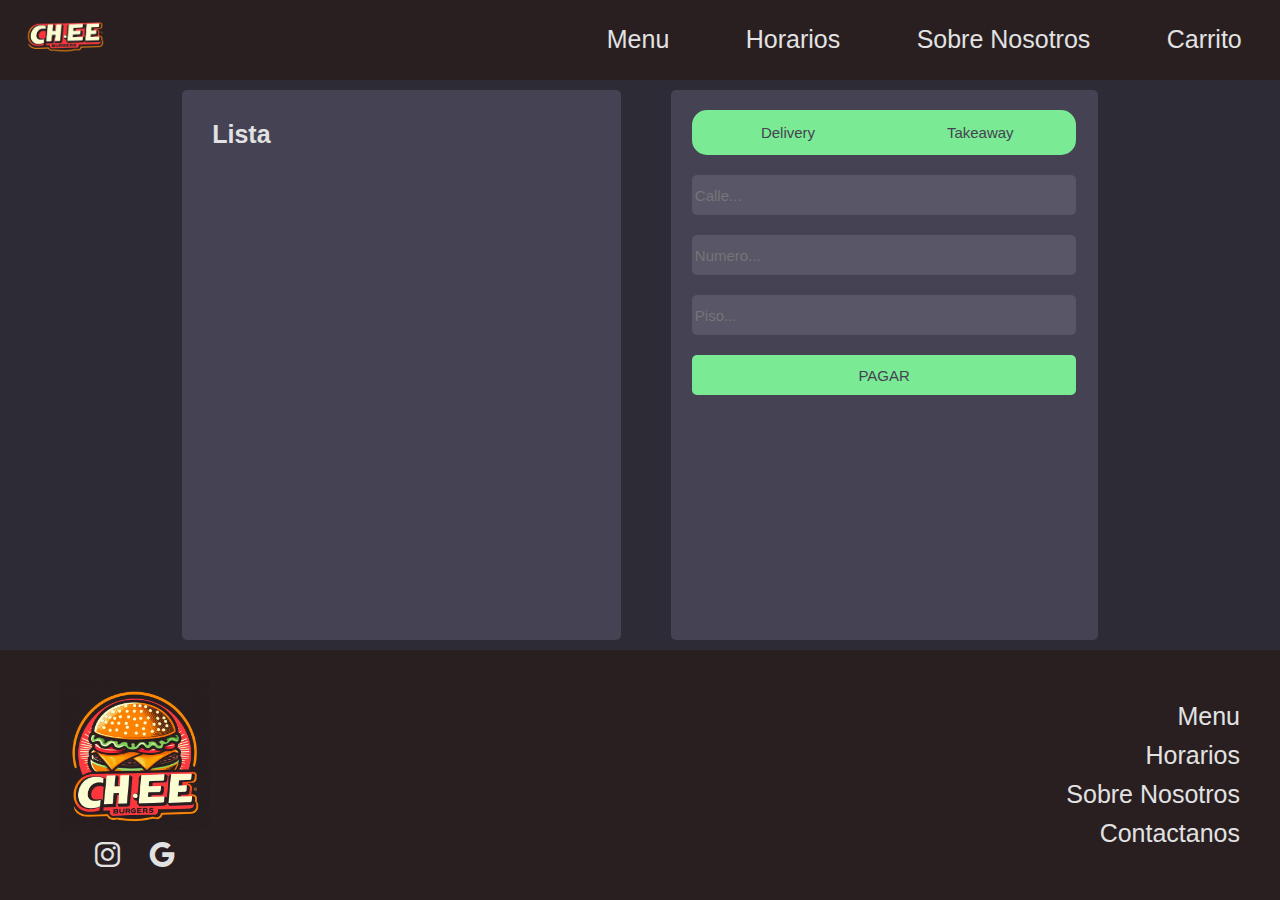
<file: pages/carrito.html>
<!DOCTYPE html>
<html lang="es">
<head>
    <meta charset="UTF-8">
    <meta name="viewport" content="width=device-width, initial-scale=1.0">
    <link rel="stylesheet" href="https://cdn.jsdelivr.net/npm/bootstrap-icons@1.11.3/font/bootstrap-icons.min.css">
    <link rel="stylesheet" href="../styles/index.css">
    <link rel="stylesheet" href="../styles/carrito.css">
    <link rel="icon" href="../icons/burger.ico" type="image/x-icon">
    <title>Chee-Burgers</title>
</head>
<body>
    <div class="container">
        <header>
            <span class="logo">
                <img class="nombre" src="../img/logos/letras.png" alt="Chee-Burgers">
            </span>
            <nav class="navbar">
                <ul class="nav-list">
                    <li class="nav-link" id="h-menu"><a href="../index.html">Menu</a></li>
                    <li class="nav-link" id="h-horarios"><a href="horarios.html">Horarios</a></li>
                    <li class="nav-link" id="h-contactos"><a href="sobreNosotros.html">Sobre Nosotros</a></li>
                    <li class="nav-link" id="h-compra-online"><a href="carrito.html">Carrito</a></li>
                </ul>
            </nav>
            <div class="menu-icon">
                <i class="bi bi-list"></i>
            </div>
        </header>

        <div class="carrito-container">

            <div class="lista-elementos-container">
                <h4 class="tittle-list">Lista</h4>
                <ul class="lista-elementos"></ul>
                <p class="total"></p>
            </div>

            <div class="form-container">
                <form id="form-paga">  
                    <span class="r-btn-container">
                        <label class="r-btn-lbl" id="delivery-lbl" for="delivery-btn">Delivery</label>
                        <input class="r-btn" type="radio" name="type-of-deliver" id="delivery-btn" value="delivery">

                        <label class="r-btn-lbl" id="takeaway-lbl" for="takeaway-btn">Takeaway</label>
                        <input class="r-btn" type="radio" name="type-of-deliver" id="takeaway-btn" value="takeaway">
                    </span>

                    <label class="sr-only" for="calle">Calle</label>
                    <input id="calle" title="calle" type="text" name="calle" placeholder="Calle...">

                    <label class="sr-only" for="numero">Numero</label>
                    <input id="numero" title="numero" type="text" name="numero" placeholder="Numero...">

                    <label class="sr-only" for="piso">Piso</label>
                    <input id="piso" title="piso" type="text" name="piso" placeholder="Piso...">

                    <button type="submit" class="submit" id="submit">PAGAR</button>
                    <span id="error-sign" class="error hide">Faltan datos</span>
                    <span id="error-list" class="error hide">No hay elemeno en la lista</span>
                </form>
            </div>
        </div>

        <footer>
            <span class="f-images">
                <img  class="f-logo" src="../img/logos/logo.jpeg" alt="Chee-Burgers">
                <span class="socials">
                    <a href="https://www.instagram.com/" aria-label="Instagram" rel="noopener" target="_blank">
                        <i class="bi bi-instagram"></i>
                    </a>
                    <a href="https://www.google.com/maps/@-34.6035791,-58.3821666,18z?authuser=0&entry=ttu" aria-label="Maps" rel="noopener" target="_blank">
                        <i class="bi bi-google"></i>
                    </a>
                </span>
            </span>
            <div class="f-list-container">
                <ul class="f-list">
                    <li><a href="../index.html">Menu</a></li>
                    <li><a href="horarios.html">Horarios</a></li>
                    <li><a href="sobreNosotros.html">Sobre Nosotros</a></li>
                    <li><a href="contactanos.html">Contactanos</a></li>
                </ul>
            </div>
        </footer>

    </div>

    <script src="../scripts/menuBar.js"></script>
    <script src="../scripts/formatPrecio.js"></script>
    <script src="../scripts/dicc.js"></script>
    <script src="../scripts/carritoInit.js"></script>
    <script src="../scripts/forms/carrito.js"></script>
</body>
</html>
</file>
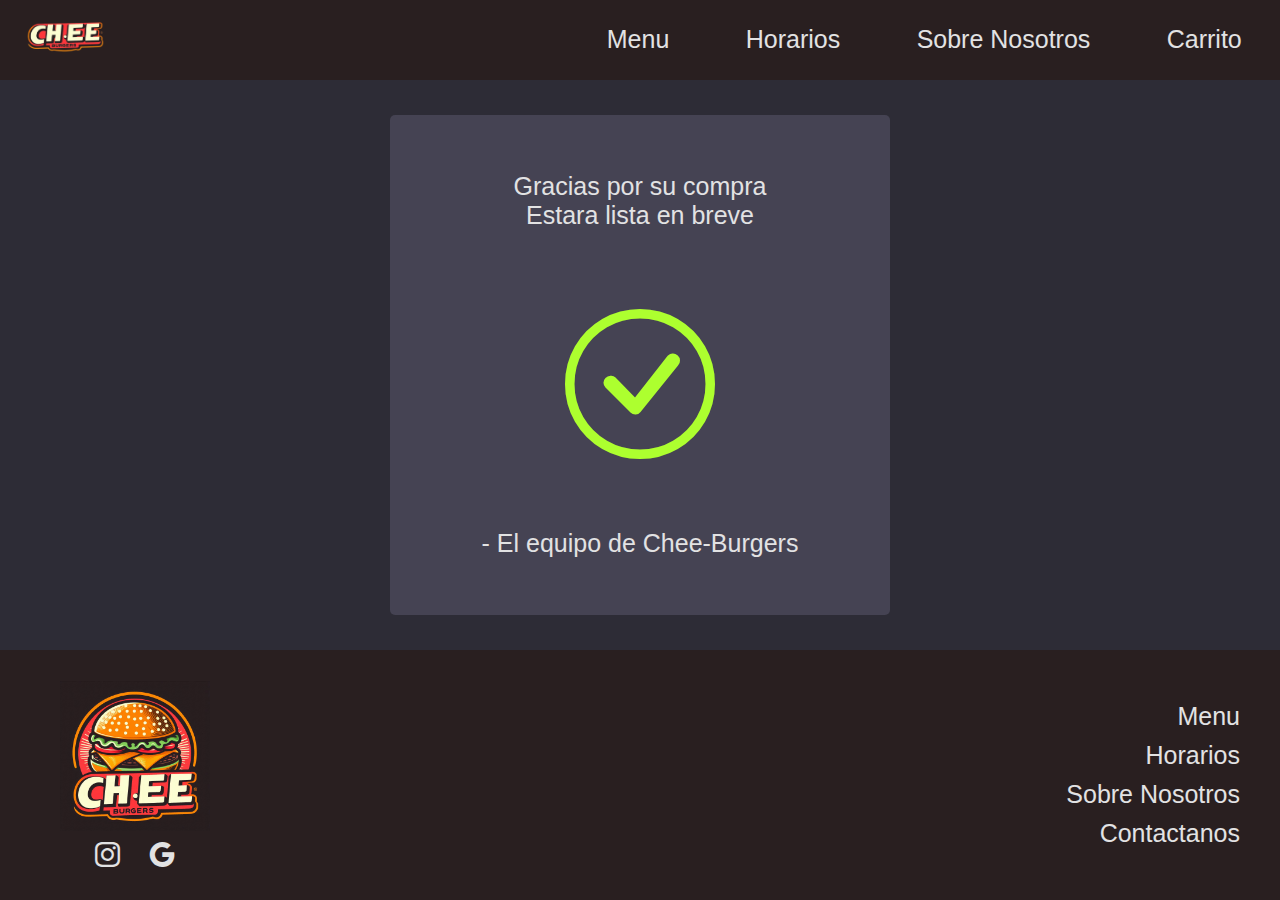
<file: pages/compraExitosa.html>
<!DOCTYPE html>
<html lang="es">
<head>
    <meta charset="UTF-8">
    <meta name="viewport" content="width=device-width, initial-scale=1.0">
    <link rel="stylesheet" href="https://cdn.jsdelivr.net/npm/bootstrap-icons@1.11.3/font/bootstrap-icons.min.css">
    <link rel="stylesheet" href="../styles/index.css">
    <link rel="stylesheet" href="../styles/procesoExitoso.css">
    <link rel="icon" href="../icons/burger.ico" type="image/x-icon">
    <title>Chee-Burgers</title>
</head>
<body>
    <div class="container">
        <header>
            <span class="logo">
                <img class="nombre" src="../img/logos/letras.png" alt="Chee-Burgers">
            </span>
            <nav class="navbar">
                <ul class="nav-list">
                    <li class="nav-link" id="h-menu"><a href="../index.html">Menu</a></li>
                    <li class="nav-link" id="h-horarios"><a href="horarios.html">Horarios</a></li>
                    <li class="nav-link" id="h-contactos"><a href="sobreNosotros.html">Sobre Nosotros</a></li>
                    <li class="nav-link" id="h-compra-online"><a href="carrito.html">Carrito</a></li>
                </ul>
            </nav>
            <div class="menu-icon">
                <i class="bi bi-list"></i>
            </div>
        </header>

        <div class="contenedor-principal">
            <div class="contacto">
                <p>Gracias por su compra</p>
                <p>Estara lista en breve</p>
                <br><br><br><br>
                <i class="bi bi-check-circle"></i>
                <br><br><br>
                <p>- El equipo de Chee-Burgers</p>
            </div>
        </div>

        <footer>
            <span class="f-images">
                <img  class="f-logo" src="../img/logos/logo.jpeg" alt="Chee-Burgers">
                <span class="socials">
                    <a href="https://www.instagram.com/" aria-label="Instagram" rel="noopener" target="_blank">
                        <i class="bi bi-instagram"></i>
                    </a>
                    <a href="https://www.google.com/maps/@-34.6035791,-58.3821666,18z?authuser=0&entry=ttu" aria-label="Maps" rel="noopener" target="_blank">
                        <i class="bi bi-google"></i>
                    </a>
                </span>
            </span>
            <div class="f-list-container">
                <ul class="f-list">
                    <li><a href="../index.html">Menu</a></li>
                    <li><a href="horarios.html">Horarios</a></li>
                    <li><a href="sobreNosotros.html">Sobre Nosotros</a></li>
                    <li><a href="contactanos.html">Contactanos</a></li>
                </ul>
            </div>
        </footer>

    </div>

    <script src="../scripts/menuBar.js"></script>
</body>
</html>
</file>
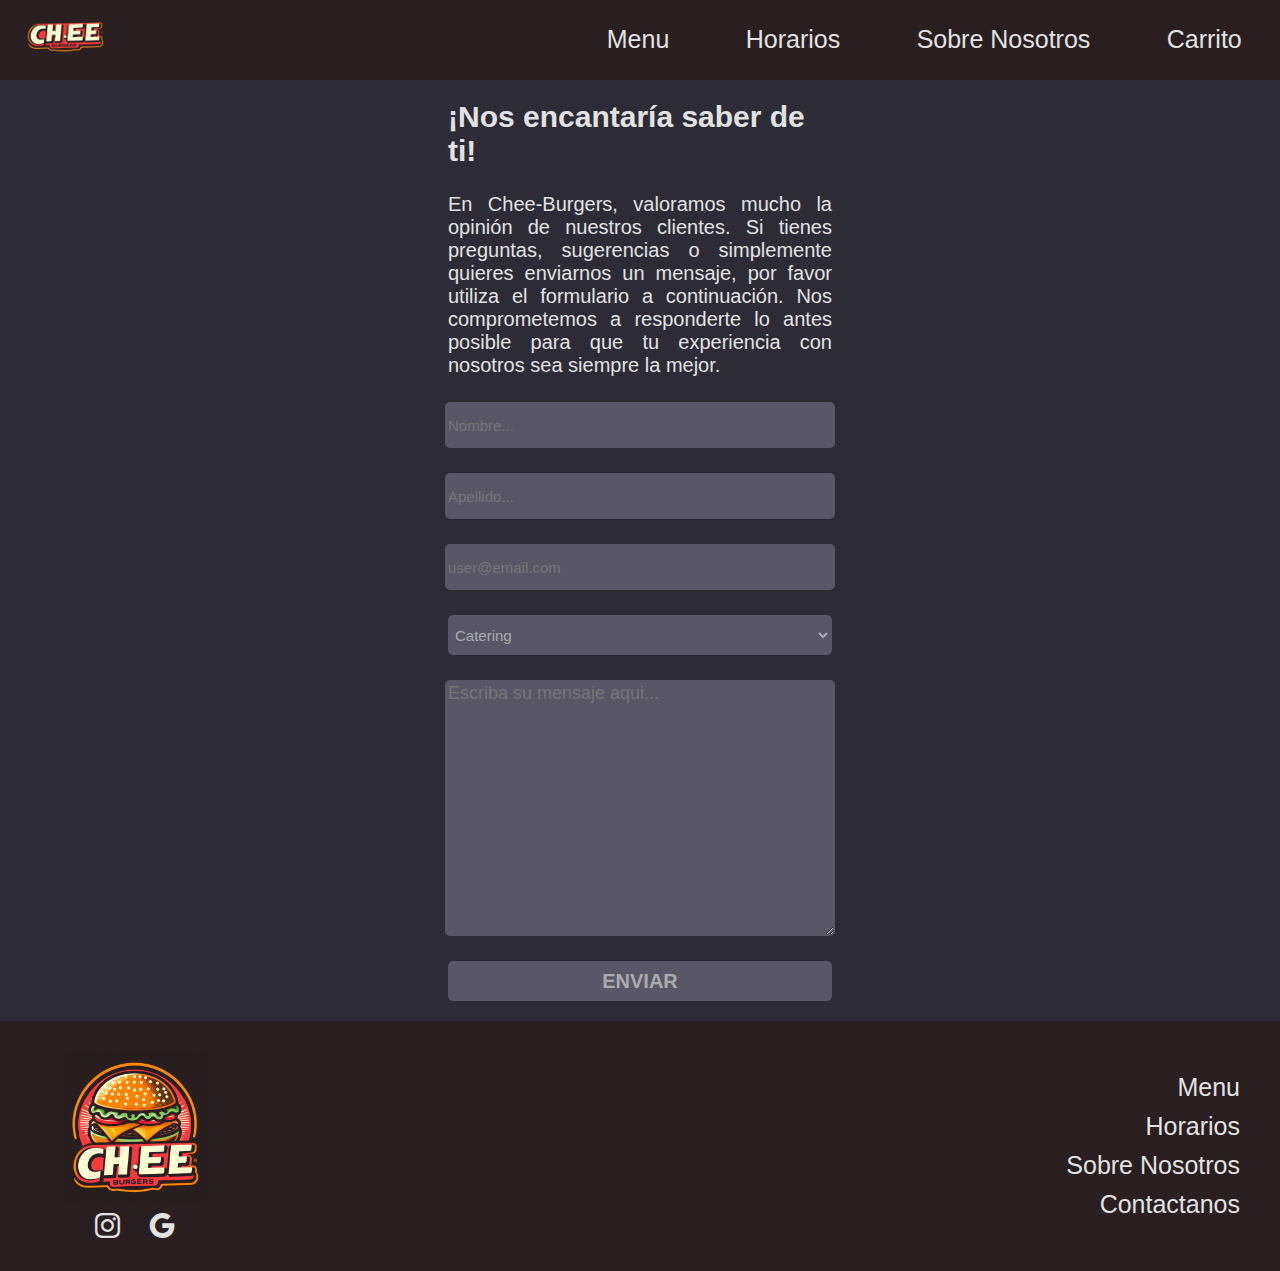
<file: pages/contactanos.html>
<!DOCTYPE html>
<html lang="es">
<head>
    <meta charset="UTF-8">
    <meta name="viewport" content="width=device-width, initial-scale=1.0">
    <link rel="stylesheet" href="https://cdn.jsdelivr.net/npm/bootstrap-icons@1.11.3/font/bootstrap-icons.min.css">
    <link rel="stylesheet" href="../styles/index.css">
    <link rel="stylesheet" href="../styles/contactanos.css">
    <link rel="icon" href="../icons/burger.ico" type="image/x-icon">
    <title>Chee-Burgers</title>
</head>
<body>
    <div class="container">
        <header>
            <span class="logo">
                <img class="nombre" src="../img/logos/letras.png" alt="Chee-Burgers">
            </span>
            <nav class="navbar">
                <ul class="nav-list">
                    <li class="nav-link" id="h-menu"><a href="../index.html">Menu</a></li>
                    <li class="nav-link" id="h-horarios"><a href="horarios.html">Horarios</a></li>
                    <li class="nav-link" id="h-contactos"><a href="sobreNosotros.html">Sobre Nosotros</a></li>
                    <li class="nav-link" id="h-compra-online"><a href="carrito.html">Carrito</a></li>
                </ul>
            </nav>
            <div class="menu-icon">
                <i class="bi bi-list"></i>
            </div>
        </header>

        <div class="contactanos">
            <h4>¡Nos encantaría saber de ti!</h4>
            <p>En Chee-Burgers, valoramos mucho la opinión
                de nuestros clientes. Si tienes preguntas,
                sugerencias o simplemente quieres enviarnos
                un mensaje, por favor utiliza el formulario
                a continuación. Nos comprometemos a responderte
                lo antes posible para que tu experiencia con
                nosotros sea siempre la mejor.
            </p>

            <div class="form-container">
                <form id="contactanos-form">

                    
                    <label class="sr-only" for="name">Nombre</label>
                    <input id="name" title="name" type="text" name="name" placeholder="Nombre...">
                    
                    <span class="error hide" id="error001">Nombre obligatorio</span>
                        
                    <label class="sr-only" for="surname">Apellido</label>
                    <input id="surname" title="surname" type="text" name="surname" placeholder="Apellido...">
                
                    
                    <span class="error hide" id="error002">Apellido obligatorio</span>

                    <label class="sr-only" for="email">Mail</label>
                    <input id="email" title="mail" type="email" name="email" placeholder="user@email.com">

                    <span class="error hide" id="error003">Email obligatorio</span>
                    <span class="error hide" id="error004">Email no valido</span>
                    

                    <label class="sr-only" for="motive">Motivo</label>
                    <select title="motive" name="motive" id="motive">
                        <option value="catering">Catering</option>
                        <option value="comentario">Comentario</option>
                        <option value="reclamo">Reclamo</option>
                        <option value="otro">Otro</option>
                    </select>

                    <textarea class="text-area" id="message" name="message" title="message" placeholder="Escriba su mensaje aqui..."></textarea>
                    
                    <span class="error hide" id="error005">Tiene que haber un mensaje</span>
                
                    <button type="submit" class="submit" id="submit">ENVIAR</button>
                    <span class="error hide" id="error006">Faltan Campos</span>
                </form>
            </div>

        </div>

        <footer>
            <span class="f-images">
                <img  class="f-logo" src="../img/logos/logo.jpeg" alt="Chee-Burgers">
                <span class="socials">
                    <a href="https://www.instagram.com/" aria-label="Instagram" rel="noopener" target="_blank">
                        <i class="bi bi-instagram"></i>
                    </a>
                    <a href="https://www.google.com/maps/@-34.6035791,-58.3821666,18z?authuser=0&entry=ttu" aria-label="Maps" rel="noopener" target="_blank">
                        <i class="bi bi-google"></i>
                    </a>
                </span>
            </span>
            <div class="f-list-container">
                <ul class="f-list">
                    <li><a href="../index.html">Menu</a></li>
                    <li><a href="horarios.html">Horarios</a></li>
                    <li><a href="sobreNosotros.html">Sobre Nosotros</a></li>
                    <li><a href="contactanos.html">Contactanos</a></li>
                </ul>
            </div>
        </footer>

    </div>

    <script src="../scripts/menuBar.js"></script>
    <script src="../scripts/forms/contactanos.js"></script>
</body>
</html>
</file>
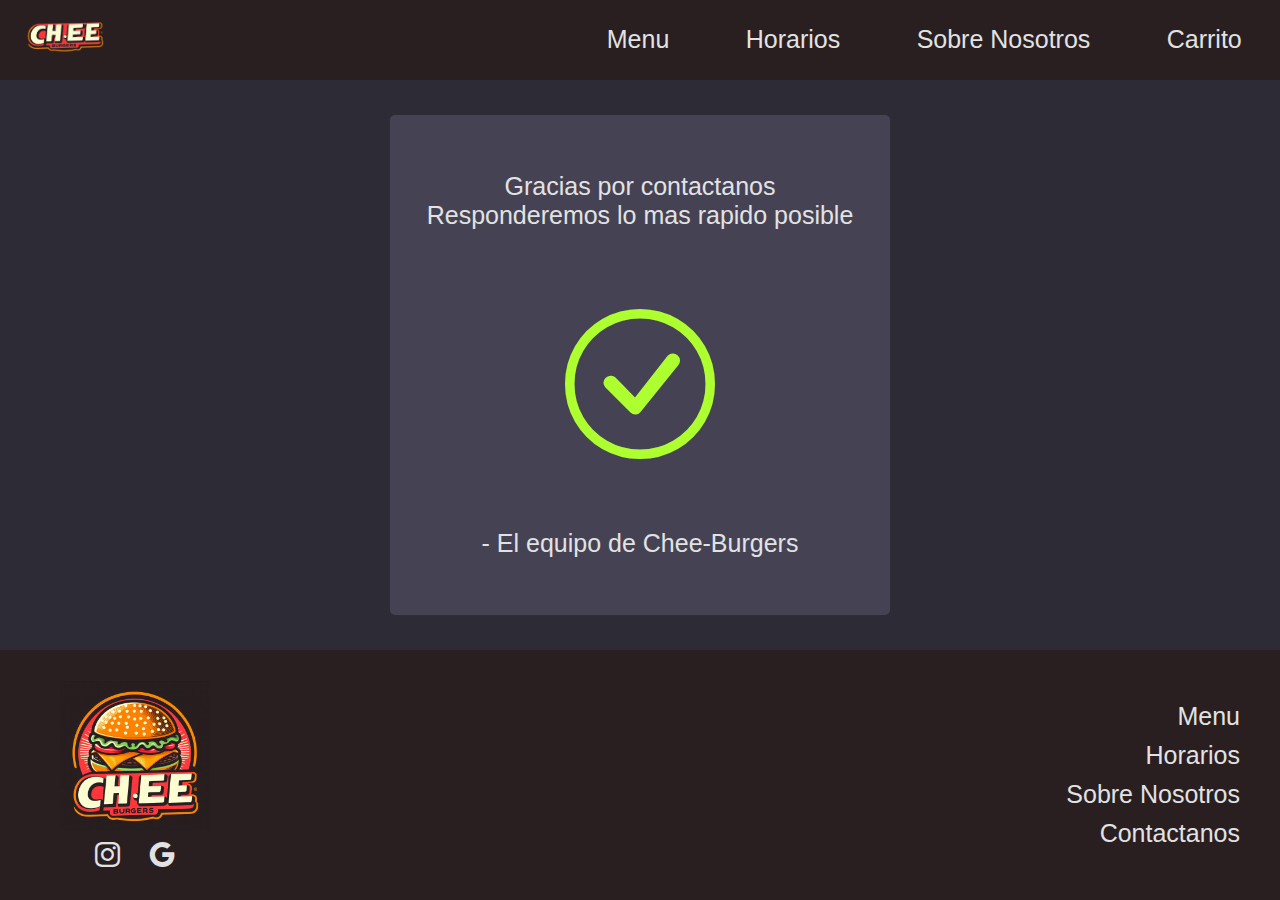
<file: pages/envioExitoso.html>
<!DOCTYPE html>
<html lang="es">
<head>
    <meta charset="UTF-8">
    <meta name="viewport" content="width=device-width, initial-scale=1.0">
    <link rel="stylesheet" href="https://cdn.jsdelivr.net/npm/bootstrap-icons@1.11.3/font/bootstrap-icons.min.css">
    <link rel="stylesheet" href="../styles/index.css">
    <link rel="stylesheet" href="../styles/procesoExitoso.css">
    <link rel="icon" href="../icons/burger.ico" type="image/x-icon">
    <title>Chee-Burgers</title>
</head>
<body>
    <div class="container">
        <header>
            <span class="logo">
                <img class="nombre" src="../img/logos/letras.png" alt="Chee-Burgers">
            </span>
            <nav class="navbar">
                <ul class="nav-list">
                    <li class="nav-link" id="h-menu"><a href="../index.html">Menu</a></li>
                    <li class="nav-link" id="h-horarios"><a href="horarios.html">Horarios</a></li>
                    <li class="nav-link" id="h-contactos"><a href="sobreNosotros.html">Sobre Nosotros</a></li>
                    <li class="nav-link" id="h-compra-online"><a href="carrito.html">Carrito</a></li>
                </ul>
            </nav>
            <div class="menu-icon">
                <i class="bi bi-list"></i>
            </div>
        </header>

        <div class="contenedor-principal">
            <div class="contacto">
                <p>Gracias por contactanos</p>
                <p>Responderemos lo mas rapido posible</p>
                <br><br><br><br>
                <i class="bi bi-check-circle"></i>
                <br><br><br>
                <p>- El equipo de Chee-Burgers</p>
            </div>
        </div>

        <footer>
            <span class="f-images">
                <img  class="f-logo" src="../img/logos/logo.jpeg" alt="Chee-Burgers">
                <span class="socials">
                    <a href="https://www.instagram.com/" aria-label="Instagram" rel="noopener" target="_blank">
                        <i class="bi bi-instagram"></i>
                    </a>
                    <a href="https://www.google.com/maps/@-34.6035791,-58.3821666,18z?authuser=0&entry=ttu" aria-label="Maps" rel="noopener" target="_blank">
                        <i class="bi bi-google"></i>
                    </a>
                </span>
            </span>
            <div class="f-list-container">
                <ul class="f-list">
                    <li><a href="../index.html">Menu</a></li>
                    <li><a href="horarios.html">Horarios</a></li>
                    <li><a href="sobreNosotros.html">Sobre Nosotros</a></li>
                    <li><a href="contactanos.html">Contactanos</a></li>
                </ul>
            </div>
        </footer>

    </div>

    <script src="../scripts/menuBar.js"></script>
</body>
</html>
</file>
<file: styles/index.css>
* {
    margin: 0px;
    padding: 0px;
    font-family:'Lucida Sans', 'Lucida Sans Regular', 'Lucida Grande', 'Lucida Sans Unicode', Geneva, Verdana, sans-serif;
    color: #E2E2E3;
}

:root {
    --primary-color: #2D2C36;
    --secondary-color: #291F20;
    --primary-font-color: #ABABAE;
    --secondary-font-color: #E2E2E3;
}


body {
    background-color: var(--primary-color);
    width: 100%;
    height: 100vh;
    overflow-x: hidden;
}

.container {
    height: 100vh;

    display: flex;
    justify-content: start;
    align-items: center;
    flex-direction: column;
}

/* Header */

header {
    background-color: var(--secondary-color);

    width: 100vw;
    min-height: 80px;

    font-size: 20px;

    display: flex;
    justify-content: start;
    align-items: center;
    flex-direction: row;
}

.logo {
    flex-grow: 0.6;
    padding: 0 0 0 20px;
}

.nombre {
    width: 90px;
    max-height: 90px;
}

.navbar {
    flex-grow: 0.4;
}

.nav-list {
    display: flex;
    justify-content: space-around;
    align-items: center;
    flex-direction: row;
}

.nav-link {
    list-style: none;
}

.nav-link::after {
    content: "";
    display: block;
    position: relative;
    width: 0;
    height: 2px;
    background-color: var(--primary-font-color);
    transition: width 0.5s ease;
}


.nav-link:hover::after {
    background-color: #ffffff;
    width: 100%;
}

a {
    text-decoration: none;
    font-size: 25px;
}

a:hover {
    color: #ffffff;
}

/* Main */

.main {
    width: 100vw;
    margin: 40px;

    display: flex;
    justify-content: center;
    align-items: center;
    flex-direction: row;
    flex-wrap: wrap;
    gap: 80px;
}

.item {
    width: 800px;
    height: auto;

    display: flex;
    justify-content: start;
    align-items: center;
    flex-direction: row;
    gap: 10px;
}

.item img {
    width: 250px;
    margin: 5px;
    border-radius: 5px;
}

.item span {
    height: 100%;
    width: 100%;

    display: flex;
    justify-content: center;
    align-items: start;
    flex-direction: column;
    gap: 30px;
}

.item .title {
    margin: 5px 20px 5px 15px;
    font-size: 20px;
}

.item .desc {
    margin: 5px 20px 5px 15px;
    font-size: 15px;
}

.item .price {
    margin: 5px 20px 5px 15px;
    font-size: 20px;
    font-weight: bold;

    display: flex;
    justify-content: end;
    align-items: center;
    flex-direction: row;
}

.item .price .amount {
    font-size: 28px;

    width: auto;
    display: flex;
    justify-content: center;
    align-items: center;
    flex-direction: row;

    gap: 4px;
}

.item .price .amount i {
    color: red;
}

/* Footer */

footer {
    width: 100vw;
    height: 250px;

    background-color: var(--secondary-color);

    display: flex;
    justify-content: space-between;
    align-items: center;
    flex-direction: row;
}

.f-logo {
    height: 150px;
}

.f-images {
    margin: 60px;

    display: flex;
    justify-content: start;
    align-items: center;
    flex-direction: column;
    gap: 10px;
}

.socials {
    font-size: 25px;

    display: flex;
    justify-content: start;
    align-items: center;
    flex-direction: row;
    gap: 30px;
}

.f-list-container {
    margin: 20px;
}

.f-list {
    margin: 20px;
    font-size: 25px;

    display: flex;
    flex-direction: column;

    gap: 10px;
}

.f-list li {
    margin-left: auto;
    list-style: none;
}

.menu-icon, .link-icon {
    display: none;
}

/* ----------------- Media Querys ---------------------- */
/* ------------------- Tablets ------------------------- */

@media (min-width: 601px) and (max-width: 900px) {
    .menu-icon, .link-icon {
        position: absolute;
        left: 93%;
        font-size: 35px;
        display: block;
    }

    .nav-link::after {
        display: none;
    }

    .main {
        flex-direction: column;
        flex-wrap: nowrap;
    }
    
    .item {
        width: 550px;
    }

    .navbar {
        display: block;
        position: absolute;
        width: 100vw;
        top: 80px;
        right: 1000px;
        background-color: var(--secondary-color);
        
        transition: transform 1s linear;
    }

    .nav-list {
        display: block;
    }

    .nav-link {
        margin: 20px;
        
        display: flex;
        align-items: center;
        justify-content: left;
        gap: 5px;
    }

    .show {
        transform: translateX(1000px);
    }
}

/* ----------------- Celulares ---------------------- */

@media (max-width: 600px) {

    .menu-icon, .link-icon {
        position: absolute;
        left: 88%;
        font-size: 35px;
        display: block;
    }

    .nav-link::after {
        display: none;
    }

    .navbar {
        display: block;
        position: absolute;
        width: 100vw;
        top: 80px;
        right: 1000px;
        background-color: var(--secondary-color);
        transition: transform 1s;
    }

    .nav-list {
        display: block;
    }

    .nav-link {
        margin: 20px;
        display: flex;
        align-items: center;
        justify-content: left;
        gap: 5px;
    }

    .show {
        transform: translateX(1000px);
    }


    .item {
        width: 300px;
        flex-direction: column;
    }

    .item span {
        display: flex;
        justify-content: center;
        align-items: left;
        flex-direction: column;
    }

    .item .price {
        margin: 0;
        justify-content: space-between;
    }

    footer {
        flex-direction: column;
        height: auto;
    }

    footer img {
        height: auto;
        width: auto;
    }

    .f-list li {
        display: flex;
        align-items: center;
        justify-content: center;
        width: 100%;
    }
}
</file>
<file: styles/carrito.css>
* {
    box-sizing: border-box;
}

.sr-only {
    position: absolute;
    left: -10000px;
    top: auto;
    width: 1px;
    height: 1px;
    overflow: hidden;
}

.carrito-container {
    flex-grow: 1;
    margin: 10px;
    width: 100%;
    display: flex;
    justify-content: center;
    align-items: center;
    flex-direction: row;
    gap: 50px;
}

.lista-elementos-container,
.form-container {
    flex-grow: 0.25;
    height: 100%;
    border-radius: 5px;
    background-color:#454353;

    display: flex;
    justify-content: start;
    align-items: center;
    flex-direction: column;
}

form {
    width: 100%;
    margin: 20px;

    display: flex;
    justify-content: start;
    align-items: center;
    flex-direction: column;
    gap: 20px;
}

.r-btn-container {
    height: auto;
    width: 90%;

    display: flex;
    justify-content: center;
    align-items: center;

    overflow: hidden;
    border-radius: 15px;

}

.r-btn {
    display: none;
}

.r-btn-lbl {
    width: 90%;
    height: 45px;

    display: flex;
    justify-content: center;
    align-items: center;

    font-size: 15px;
    color: #454353;
    background-color: #7AEA94;
    cursor: pointer;
    transition: background-color 0.5s ease;
}

.r-btn-lbl:hover {
    background-color: #ACEAC0;
    transition: background-color 0.5s ease;
}

.clicked {
    background-color: #ACEAC0;
}

input, button {
    width: 90%;
    height: 40px;
    background-color: #595668;
    border: 0.5px solid transparent;
    padding: 2px;
    border-radius: 5px;
    color: #ABABAE;
    font-size: 15px;
    font-family: 'Lucida Sans', 'Lucida Sans Regular', 'Lucida Grande', 'Lucida Sans Unicode', Geneva, Verdana, sans-serif;
}

button {
    color: #454353;
    cursor: pointer;
    background-color: #7AEA94;
    transition: background-color 0.5s ease;
}

button:hover {
    background-color: #ACEAC0;
    transition: background-color 0.5s ease;
}

/* --------------------------------------------- */

.lista-elementos-container {
    padding: 0px 30px 0px 30px;
    width: 20%;
}

.tittle-list {
    margin: 30px 0px 0px 0px; 
    font-size: 25px;
    flex-grow: 0.1;
    margin-right: auto;
}

.lista-elementos {
    width: 100%;
    flex-grow: 0.9;

    display: flex;
    justify-content: start;
    align-items: center;
    flex-direction: column;

    gap: 10px;
}

.list-item {
    width: 100%;
    margin: 10px;

    display: flex;
    justify-content: space-between;
    align-items: center;
    flex-direction: row;
}

.total {
    font-size: 20px;
    font-weight: 500;
    flex-grow: 0.1;
    margin-left: auto;
}

/* -------------------------------------- */

.error {
    width: 90%;
    font-size: 15px;
    font-weight: 500;
    padding: 5px;
    color: #DC3232;
    background-color: #FFC4C4;
    text-align: center;
}

.hide {
    display: none;
}

/* ------------------- Tablets ------------------------- */

@media (min-width: 601px) and (max-width: 900px) {
    .carrito-container {
        flex-direction: column;
    }

    .lista-elementos-container {
        width: 90%;
        gap: 1px;
    }

    .form-container {
        width: 90%;
    }

    form {
        margin: 0;
        margin: 20px;
    }
    
    .tittle-list,
    .total,
    .list-item {
        margin: 0;
        padding: 0;
        font-size: 15px;
    }

    .tittle-list {
        margin-top: 10px;
        font-size: 25px;
        margin-right: auto;
    }

    .total {
        margin-left: auto;
        margin-bottom: 10px;
        font-weight: bold;
    }
}

/* ----------------- Celulares ---------------------- */

@media (max-width: 600px) {
    .carrito-container {
        flex-direction: column;
        gap: 20px;
    }
    

    .lista-elementos-container {
        width: 90%;
        gap: 10px;
    }

    .form-container {
        width: 90%;
    }

    form {
        margin: 0;
        margin: 20px;
    }
    
    .tittle-list,
    .total,
    .list-item {
        margin: 0;
        padding: 0;
        font-size: 15px;
    }

    .tittle-list {
        margin-top: 10px;
        font-size: 25px;
        margin-right: auto;
    }

    .total {
        margin-left: auto;
        margin-bottom: 10px;
        font-weight: bold;
    }

}
</file>
<file: styles/procesoExitoso.css>
.contenedor-principal {
    flex-grow: 1;

    display: flex;
    align-items: center;
    justify-content: center;
}

.contacto {
    width: 500px;
    height: 500px;
    border-radius: 5px;
    background-color: #454353;

    display: flex;
    align-items: center;
    justify-content: center;
    flex-direction: column;
}

.contacto p {
    text-align: justify;
    font-size: 25px;
}

.contacto i {
    color: greenyellow;
    font-size: 150px;
}
</file>
<file: styles/contactanos.css>
.contactanos {
    flex-grow: 1;
    font-size: 20px;

    margin: 20px;

    width: 30%;

    display: flex;
    justify-content: center;
    align-items: center;
    flex-direction: column;
    gap: 25px;
}

h4 {
    width: 100%;
    font-size: 30px;
    margin-right: auto;
}

p {
    width: 100%;
    text-align: justify;
}

.form-container {
    width: 100%;
}

form {
    width: 100%;
    display: flex;
    justify-content: center;
    align-items: center;
    flex-direction: column;
    gap: 25px;
}

input, select {
    width: 100%;
    height: 40px;
}

.text-area {
    display: block;
    width: 100%;
    height: 250px;
    font-size: 18px;
    resize: vertical;
    overflow-y: auto; /* Agrega scroll vertical si es necesario */
}

input, textarea, select, button {
    background-color: #595668;
    border: 0.5px solid transparent;
    padding: 2px;
    border-radius: 5px;
    color: #ABABAE;
    font-size: 15px;
    font-family: 'Lucida Sans', 'Lucida Sans Regular', 'Lucida Grande', 'Lucida Sans Unicode', Geneva, Verdana, sans-serif;
}

button {
    width: 100%;
    height: 40px;
    font-size: 20px;
    font-weight: 700;
    transition: background-color 0.5s ease;
    cursor: pointer;
}

button:hover {
    background-color: #736E85;
    transition: background-color 0.5s ease;
}

.error {
    width: 100%;
    font-size: 15px;
    font-weight: 500;
    padding: 5px;
    color: #DC3232;
    background-color: #FFC4C4;
    text-align: center;
}

.hide {
    display: none;
}

.sr-only {
    position: absolute;
    left: -10000px;
    top: auto;
    width: 1px;
    height: 1px;
    overflow: hidden;
}


/* ------------------- Tablets ------------------------- */

@media (min-width: 601px) and (max-width: 900px) {
    .contactanos {
        width: 80%;
    }
}

/* ----------------- Celulares ---------------------- */

@media (max-width: 600px) {
    .contactanos {
        width: 80%;
    }
}
</file>
